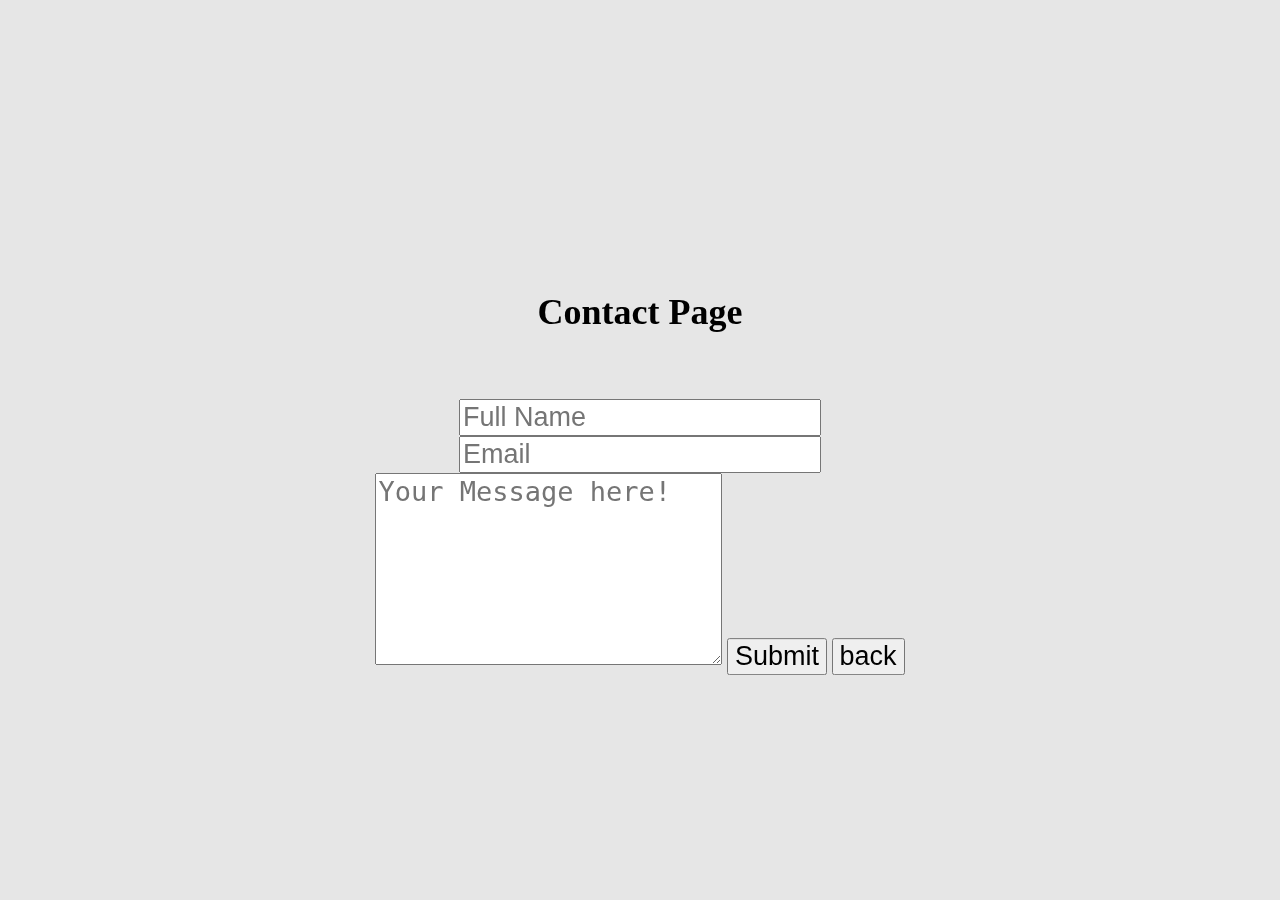
<file: Login_Page/contact.html>
<!DOCTYPE html>
<html lang="en">
<head>
    <meta charset="UTF-8">
    <meta name="viewport" content="width=device-width, initial-scale=1.0">
    <title>Contact Now Page</title>
     <!--BootStrap CDN-->
     <link href="https://cdn.jsdelivr.net/npm/bootstrap@5.3.2/dist/css/bootstrap.min.css" rel="stylesheet" integrity="sha384-T3c6CoIi6uLrA9TneNEoa7RxnatzjcDSCmG1MXxSR1GAsXEV/Dwwykc2MPK8M2HN" crossorigin="anonymous">
     <script src="https://cdn.jsdelivr.net/npm/bootstrap@5.3.2/dist/js/bootstrap.bundle.min.js" integrity="sha384-C6RzsynM9kWDrMNeT87bh95OGNyZPhcTNXj1NW7RuBCsyN/o0jlpcV8Qyq46cDfL" crossorigin="anonymous"></script>
</head>
<link rel="stylesheet" href="script/styles.css">
<body style="margin: auto;
text-align: center;
background-color: #E6E6E6;">
    <div class="signup-form">
        <h2>Contact Page</h2>
        <form action="#">
            <input class="form-control" type="text" name="name" placeholder="Full Name">
                <input class="form-control" type="text" name="email" placeholder="Email">
                <textarea class="form-control" placeholder="Your Message here!" rows="6"></textarea>
                <button class="btn btn-dark" type="submit" name="submit">Submit</button>
                <a href="welcome.htm"> <button class="btn btn-dark" type="button" name="back">back</button></a>
        </form>
    </div>
    
</body>
</html>
</file>
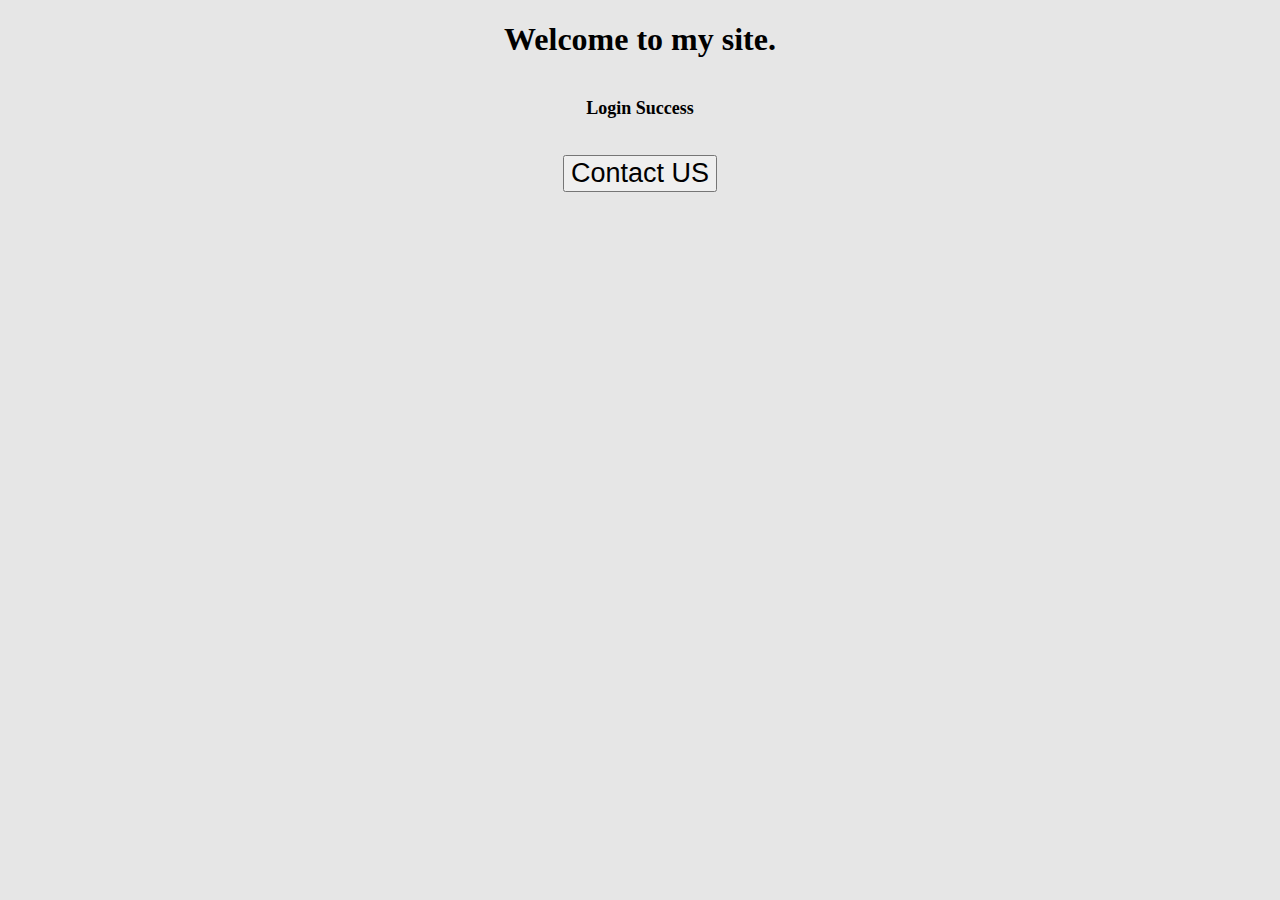
<file: Login_Page/welcome.htm>
<!DOCTYPE html>
<html lang="en">
<head>
    <meta charset="UTF-8">
    <meta name="viewport" content="width=device-width, initial-scale=1.0">
    <title>Login Succesful</title>
    <!-- CSS Link -->
    <link rel="stylesheet" href="script/styles.css">
    <!--BootStrap CDN-->
    <link href="https://cdn.jsdelivr.net/npm/bootstrap@5.3.2/dist/css/bootstrap.min.css" rel="stylesheet" integrity="sha384-T3c6CoIi6uLrA9TneNEoa7RxnatzjcDSCmG1MXxSR1GAsXEV/Dwwykc2MPK8M2HN" crossorigin="anonymous">
    <script src="https://cdn.jsdelivr.net/npm/bootstrap@5.3.2/dist/js/bootstrap.bundle.min.js" integrity="sha384-C6RzsynM9kWDrMNeT87bh95OGNyZPhcTNXj1NW7RuBCsyN/o0jlpcV8Qyq46cDfL" crossorigin="anonymous"></script>
</head>
<body style="margin: auto; text-align: center; background-color: #E6E6E6;">
    <h1>Welcome to my site.</h1>
    <h3> Login Success</h3>
    <a href="Contact.html"><button class="btn btn-dark" name="contact">Contact US</button></a>
</body>
</html>
</file>
<file: Login_Page/script/styles.css>
h2{
    padding:4vh;
    font-size: max(1vw,4vh);
}

h3{
    padding:2vh;
    font-size: max(1vw,2vh);
}
.form{
    background-color: #E6E6E6;
    border: 0;
}
.signup-form{
    font-size: max(1vw,2vh);
    width: max(50vw,30vh);
    position: fixed;
    left: 50vw;
    top: 50vh;
    transform: translate(-50%, -50%);
}

.form-control{
    font-size: max(1vw,3vh);
}

.btn{
    font-size: max(1vw,3vh);
}



p{
    color: red;
}
</file>
